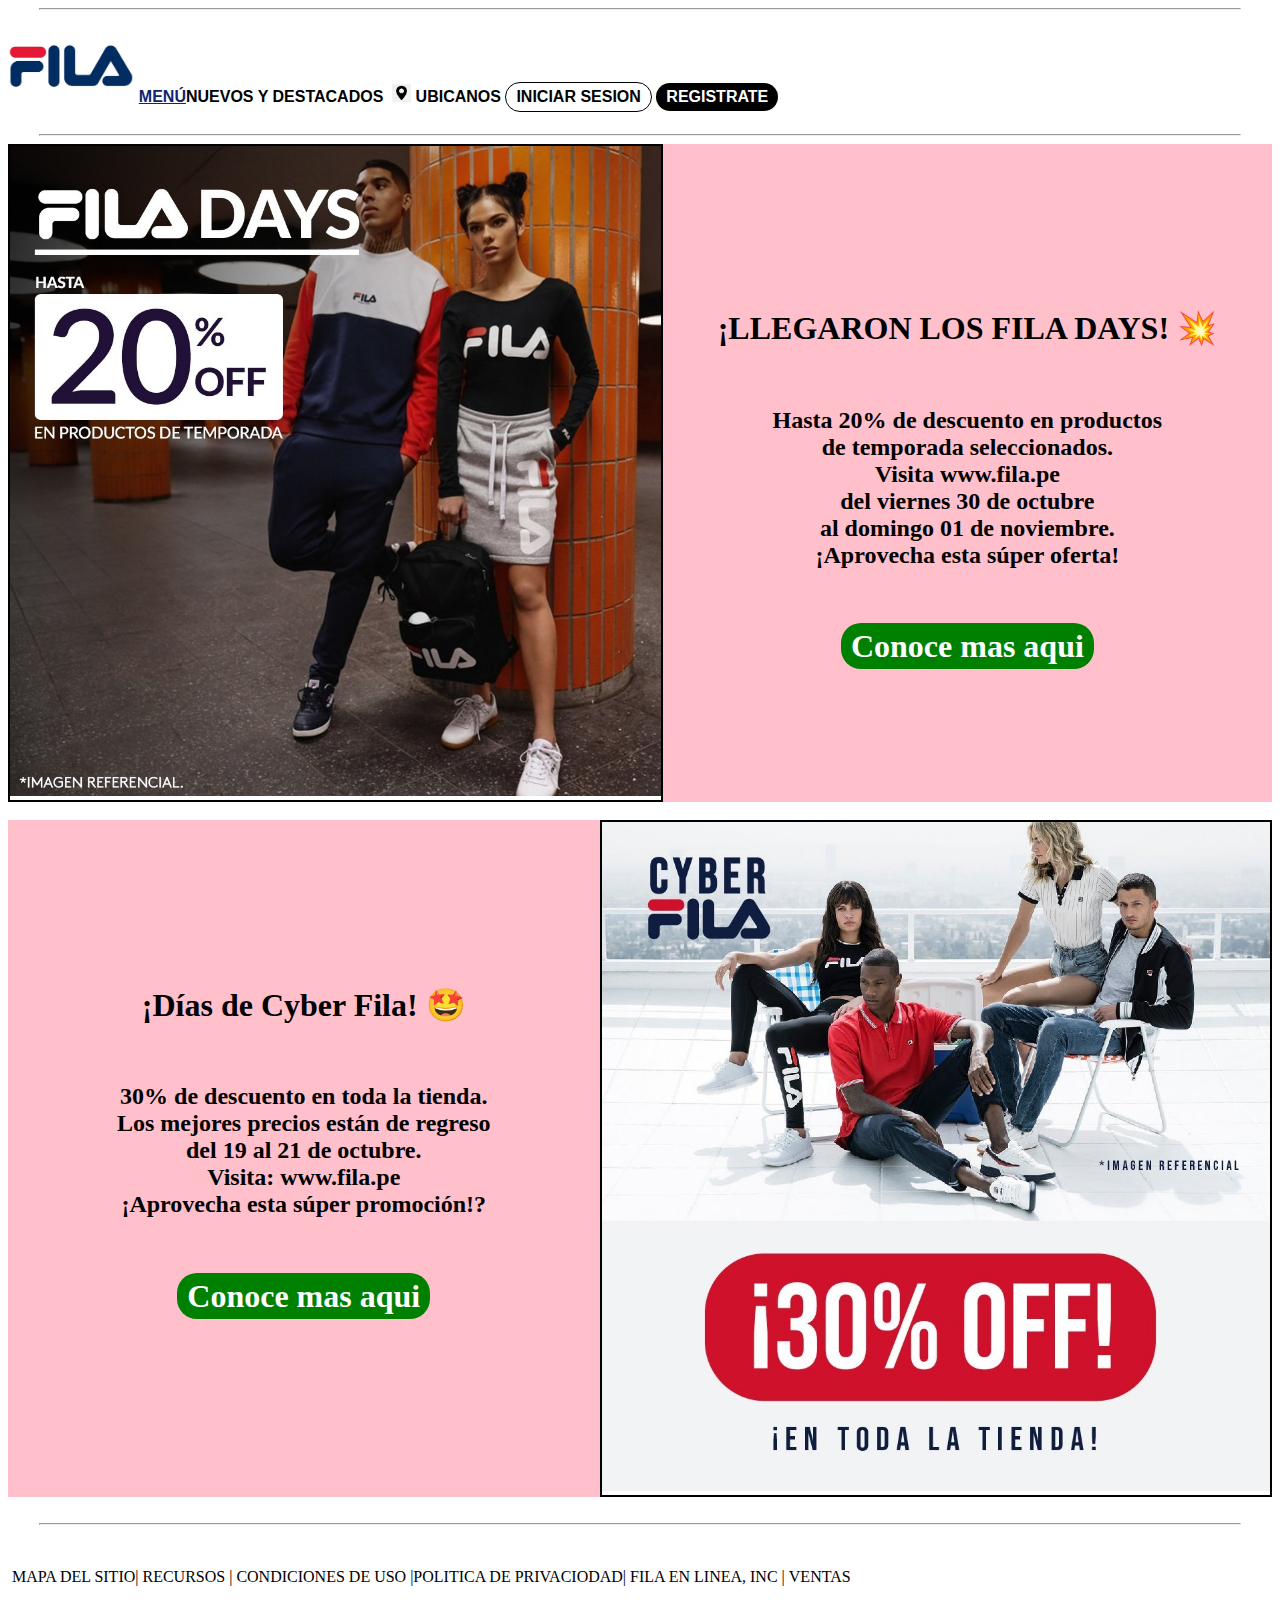
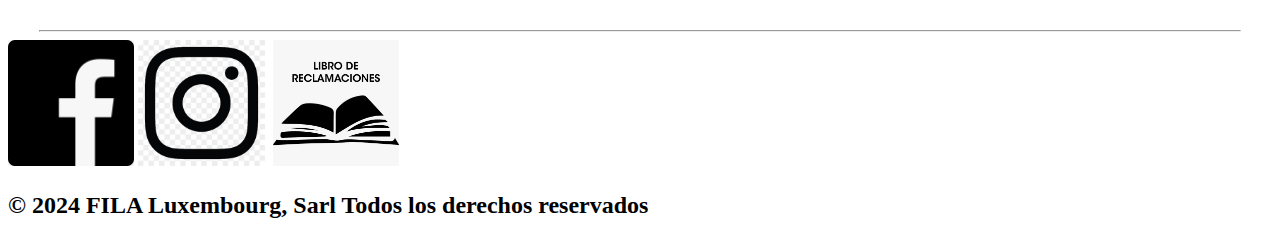
<file: index.html>
<!DOCTYPE html>
<html lang="en">
<head>
    <meta charset="UTF-8">
    <meta name="viewport" content="width=device-width, initial-scale=1.0">
    <title>FILA</title>
    <link rel="stylesheet" href="estilo.css">
    <link rel="shortcut icon" href="imagenes/logo.jpg" type="image/x-icon">
</head>
<body>
    <div>
        <hr>
        <div id="cabeza">
             <h4><img src="imagenes/logo.jpg" alt="logo"> ㅤㅤㅤ<a href="menu.html">MENÚ</a>ㅤㅤㅤㅤㅤNUEVOS Y DESTACADOS ㅤㅤㅤㅤㅤㅤㅤ
                <img id="ub" src="imagenes/ubicacion.jpg" alt="ubi"> UBICANOSㅤㅤㅤㅤㅤㅤㅤ
               <span class="nuevo"> INICIAR SESION</span> ㅤㅤㅤㅤ<span class="navv"> REGISTRATE</span></h4>
            
        </div>
        <hr>
        <div id="cuerp">
            <div class="parte1">
                <div class="cua">
                <img id="ima" src="imagenes/promo 1.jpg" alt="imagen 1">
                </div>
                <div class="tex">
                    <br><br><br><br><br><br><br><br>
                <h1> ¡LLEGARON LOS FILA DAYS! 💥 </h1>
                <br>
                <h2>Hasta 20% de descuento en productos <br> de temporada seleccionados. <br>
                    Visita www.fila.pe  <br>del viernes 30 de octubre <br> al domingo 01 de noviembre. <br>
                    ¡Aprovecha esta súper oferta!</h2> <br>
                    <h1> <span class="conoce">Conoce mas aqui</h1>
                </div>
            </div>
            <br>
            <div class="parte2">
                <div class="tex2">
                    <br><br><br><br><br><br><br><br>
                <h1>¡Días de Cyber Fila! 🤩</h1>
                <br>
                <h2> 30% de descuento en toda la tienda. <br> Los mejores precios están de regreso <br>del 19 al 21 de octubre. <br> Visita: www.fila.pe <br> ¡Aprovecha esta súper promoción!?</h2> <br>
                <h1> <span class="conoce">Conoce mas aqui</h1>
            </div>
        
            <div class="cua">
                <img id="ima2" src="imagenes/promo 2.jpg" alt="imagen 2">
            </div>
            </div>
        </div>
        <br>
        <hr>
        <br> 
        <div id="minimenu">
            <p>ㅤㅤㅤㅤㅤㅤ MAPA DEL SITIOㅤㅤ| ㅤㅤRECURSOSㅤㅤ | ㅤㅤCONDICIONES DE USOㅤㅤ |ㅤㅤPOLITICA DE PRIVACIODADㅤㅤ|ㅤ ㅤFILA EN LINEA, INCㅤㅤ |ㅤ ㅤVENTAS</p>
            <br>
            <hr>
            <a href="https://www.facebook.com/filausa/"><img  src="imagenes/fb.jpg"  alt="redes" ></a>
            <a href="https://www.instagram.com/filausa/">  <img src="imagenes/ig.jpg" alt="redes"></a>
            ㅤㅤㅤㅤㅤㅤㅤㅤㅤㅤㅤㅤㅤㅤㅤㅤㅤㅤㅤㅤㅤㅤㅤㅤㅤㅤㅤㅤㅤㅤㅤㅤㅤㅤㅤㅤㅤㅤㅤㅤㅤㅤㅤㅤㅤㅤㅤㅤㅤㅤㅤㅤㅤㅤㅤㅤㅤㅤㅤㅤ
            <img src="imagenes/recla.jpg" alt="recla">
            <h2>© 2024 FILA Luxembourg, Sarl Todos los derechos reservados</h2>
        </div>
        
    </div>
    
</body>
</html>
</file>
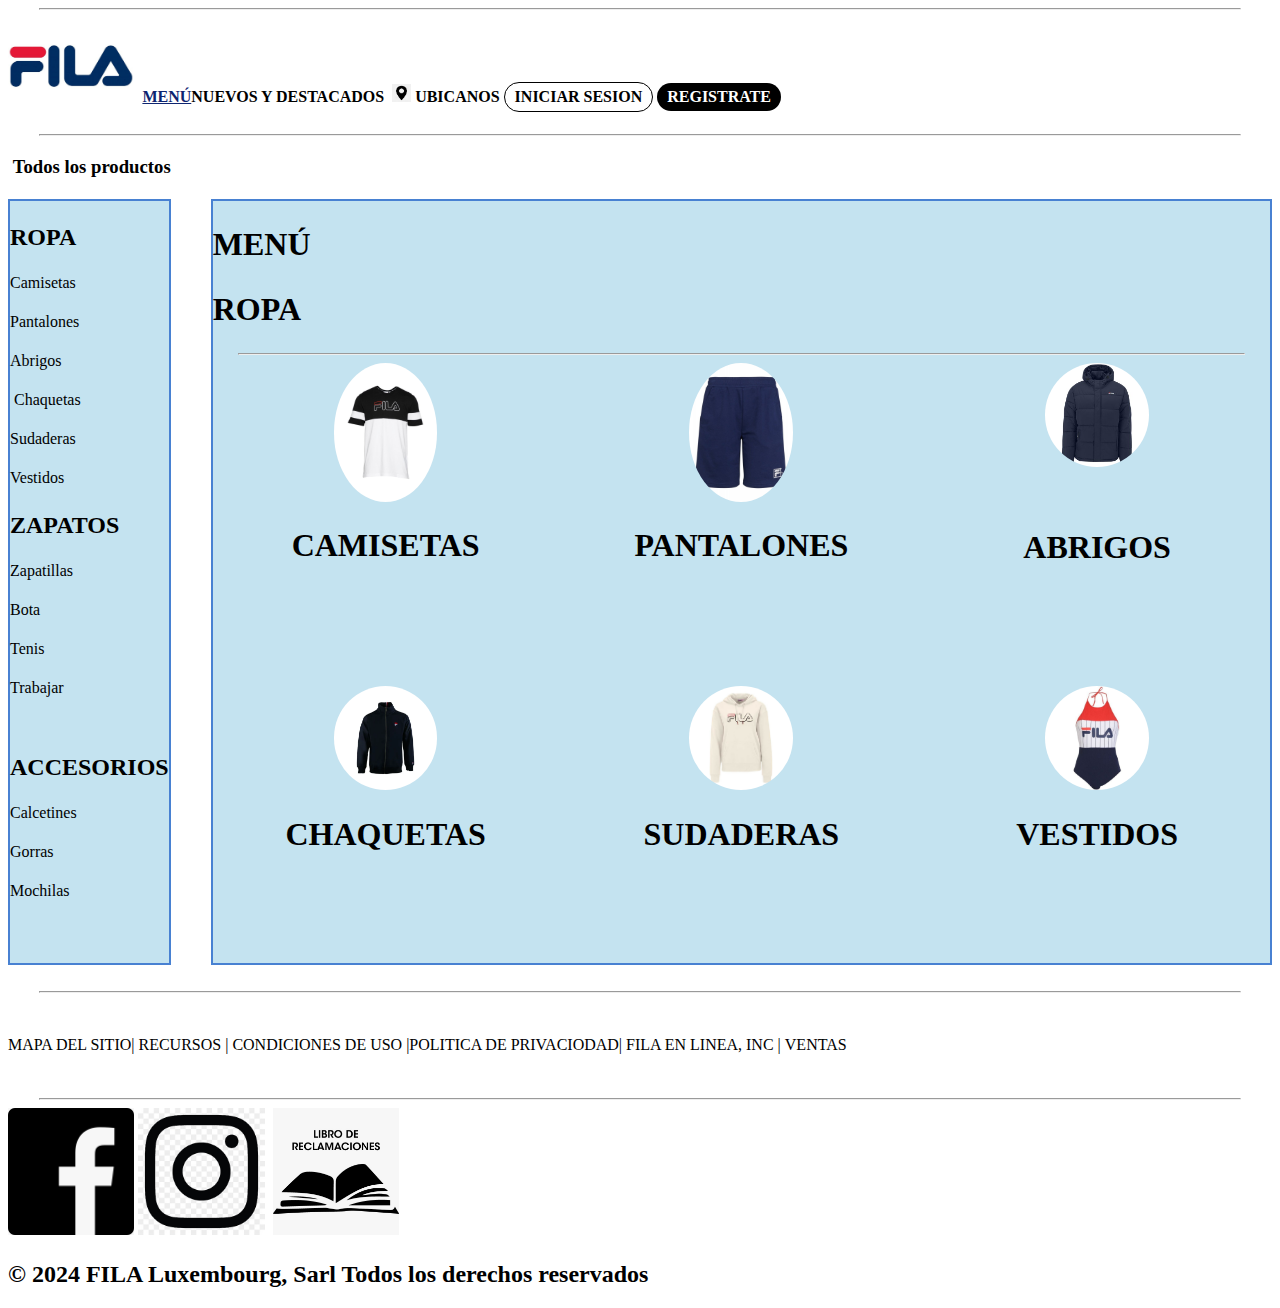
<file: menu.html>
<!DOCTYPE html>
<html lang="en">
<head>
    <meta charset="UTF-8">
    <meta name="viewport" content="width=device-width, initial-scale=1.0">
    <title>FILA</title>
    <link rel="stylesheet" href="estilo.css">
    <link rel="shortcut icon" href="imagenes/logo.jpg" type="image/x-icon">
</head>
<body>
    <div>
        <hr>
        <div id="cabez">
            <h4><a href="index.html"><img src="imagenes/logo.jpg" alt="logo"></a>  ㅤㅤㅤ <span class="men">MENÚ</span>ㅤㅤㅤㅤㅤNUEVOS Y DESTACADOS ㅤㅤㅤㅤㅤㅤㅤ
                <img id="ub" src="imagenes/ubicacion.jpg" alt="ubi"> UBICANOSㅤㅤㅤㅤㅤㅤㅤ
               <span class="nuevo"> INICIAR SESION</span> ㅤㅤㅤㅤ<span class="navv"> REGISTRATE</span></h4>
        </div>
        <hr>
        <h3>ㅤ  Todos los productos</h3> 
        <div id="cuerpo"> 
            <div class="ropa">
              <h2>ㅤROPA </h2>  
              <p>ㅤCamisetas <br> <br>ㅤPantalones <br> <br>ㅤAbrigos <br><br>ㅤ Chaquetas <br> <br>ㅤSudaderas <br><br>ㅤVestidos</p>
              <h2>ㅤZAPATOS</h2>  
              <p>ㅤZapatillas <br><br>ㅤBota <br><br>ㅤTenis <br><br>ㅤTrabajar</p>
              <h2> ㅤㅤㅤㅤㅤ  ACCESORIOSㅤㅤㅤㅤ</h2> 
              <p>ㅤCalcetines <br><br>ㅤGorras <br> <br>ㅤMochilas</p>
            </div>
            <br>
            <div class="imeg">
                <h1> ㅤMENÚ</h1>
                <h1> ㅤROPA</h1>
                <hr>
                <div class="extra">
                  <div class="cua1">
                    <img src="imagenes/camisetas.jpg" alt="Imagen 1">  
                    <h1> CAMISETAS</h1>
                </div> 
                <div>
                    <img src="imagenes/pantalon.jpg" alt="Imagen 2">
                    <h1>PANTALONES</h1>
                  </div>
                  <div class="cua2">
                    <img class="abrig" src="imagenes/abrigoos.jpg" alt="Imagen 3">
                    <br><br><br>
                    <h1>ABRIGOS</h1>
                </div>
                <div>
                    <img src="imagenes/chaqueta.webp" alt="Imagen 4">
                    <h1>CHAQUETAS</h1>
                  </div>
                  <div class="cua3">
                    <img src="imagenes/sudadera.jpg" alt="Imagen 5">
                    <h1>SUDADERAS</h1>
                </div>
                <div>
                    <img src="imagenes/vestidoo.jpg" alt="Imagen 6">
                    <h1>VESTIDOS</h1>
                </div> 
                </div>
            </div>

        </div>
        <br>
        <hr>
        <div id="minimenu">
            <br>
            <p>ㅤㅤㅤㅤㅤㅤMAPA DEL SITIOㅤㅤ| ㅤㅤRECURSOSㅤㅤ | ㅤㅤCONDICIONES DE USOㅤㅤ |ㅤㅤPOLITICA DE PRIVACIODADㅤㅤ|ㅤ ㅤFILA EN LINEA, INCㅤㅤ |ㅤ ㅤVENTAS </p>
            <br>
            <hr>
            <a href="https://www.facebook.com/filausa/"><img  src="imagenes/fb.jpg"  alt="redes" ></a>
            <a href="https://www.instagram.com/filausa/">  <img src="imagenes/ig.jpg" alt="redes"></a>
            ㅤㅤㅤㅤㅤㅤㅤㅤㅤㅤㅤㅤㅤㅤㅤㅤㅤㅤㅤㅤㅤㅤㅤㅤㅤㅤㅤㅤㅤㅤㅤㅤㅤㅤㅤㅤㅤㅤㅤㅤㅤㅤㅤㅤㅤㅤㅤㅤㅤㅤㅤㅤㅤㅤㅤㅤㅤㅤㅤㅤ
            <img src="imagenes/recla.jpg" alt="recla">
            <h2>© 2024 FILA Luxembourg, Sarl Todos los derechos reservados</h2>
        </div>
    </div>
    
</body>
</html>
</file>
<file: estilo.css>
#cabeza{
    font-family: Verdana, Geneva, Tahoma, sans-serif;
}
img{
    align-items: center;
    width: 10%;
}
hr{
    width: 95%;
    text-align: center;
}
a{
    color: rgb(14, 37, 112);
}
#ub{
    width:1.5%;
}
.nuevo{
    border: 1px solid black;
    display: inline-block; 
    background-color: white; 
    color: black; 
    padding: 5px 10px; 
    border-radius: 20px; 
}
.navv{
    display: inline-block; 
    background-color: black; 
    color: white; 
    padding: 5px 10px; 
    border-radius: 20px; 
}
.conoce{
    text-align: center;
    width: 100%;
    background-color: green;
    color: white;
    border-radius: 20px;
    padding: 5px 10px;
}
.parte1{
    display: flex;
}
#ima{
    width: 100%;
}
.tex{
    width: 80%;
    text-align: center;
    background-color: pink;
}
.parte2{
    display: flex;
}
#ima2{
    width: 100%;
}

.tex2{
    width: 70%;
    text-align: center;
    background-color: pink;
}
.cua{
    border: 2px solid black;
}
.men{
    color:rgb(14, 37, 112);
    text-decoration: underline;
}
.ropa,.imeg{
    border: 2px solid rgb(72, 129, 210);
    background-color:  rgb(196, 227, 240);
    
}
#cuerpo{
    display: flex;
    justify-content: space-around;
    gap: 20px  ;
    
   
}
.extra {
    display: grid;
    grid-template-columns: repeat(3 , 1fr); 
    gap: 10px; 
    text-align: center;
    height: 600px;
}
.extra img {
    width: 30%; 
    height: auto; 
    border-radius: 50%;
}
</file>
